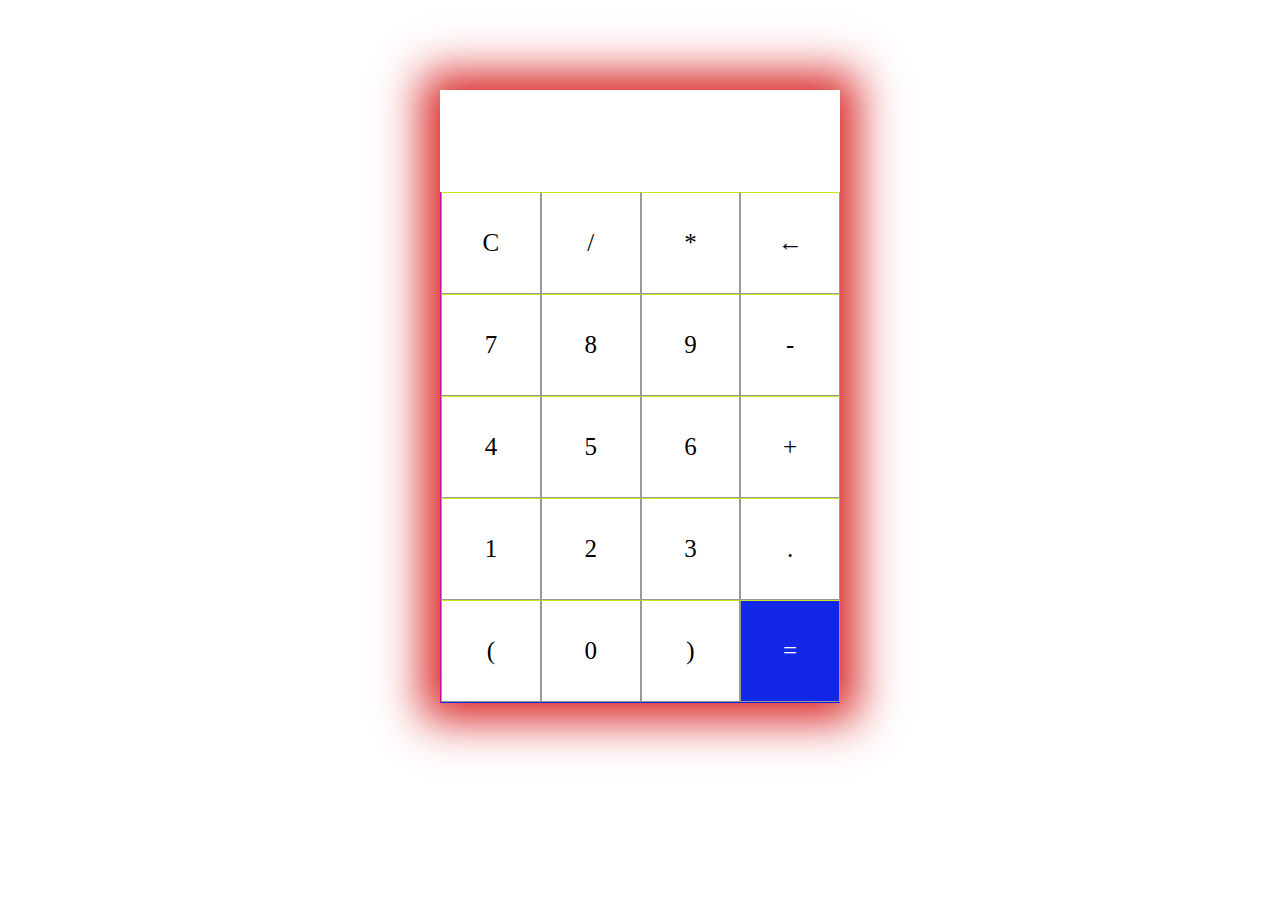
<file: Calculator/index.html>
<html lang="en">
<head>
    <meta charset="UTF-8">
    <meta name="viewport" content="width=device-width, initial-scale=1.0">
    <title>SAHIL'S Calculator</title>
    <link rel="stylesheet" href="style.css">
</head>
<body>
    <section>
        <div class="container">
            <div id="display"></div>
            <div class="buttons">
                <div class="button">C</div>
                <div class="button">/</div>
                <div class="button">*</div>
                <div class="button">&larr;</div>
                <div class="button">7</div>
                <div class="button">8</div>
                <div class="button">9</div>
                <div class="button">-</div>
                <div class="button">4</div>
                <div class="button">5</div>
                <div class="button">6</div>
                <div class="button">+</div>
                <div class="button">1</div>
                <div class="button">2</div>
                <div class="button">3</div>
                <div class="button">.</div>
                <div class="button">(</div>
                <div class="button">0</div>
                <div class="button">)</div>
                <div id="equal" class="button">=</div>
            </div>
        </div>
    </section>
    <script src="index.js"></script>
</body>
</html>
</file>
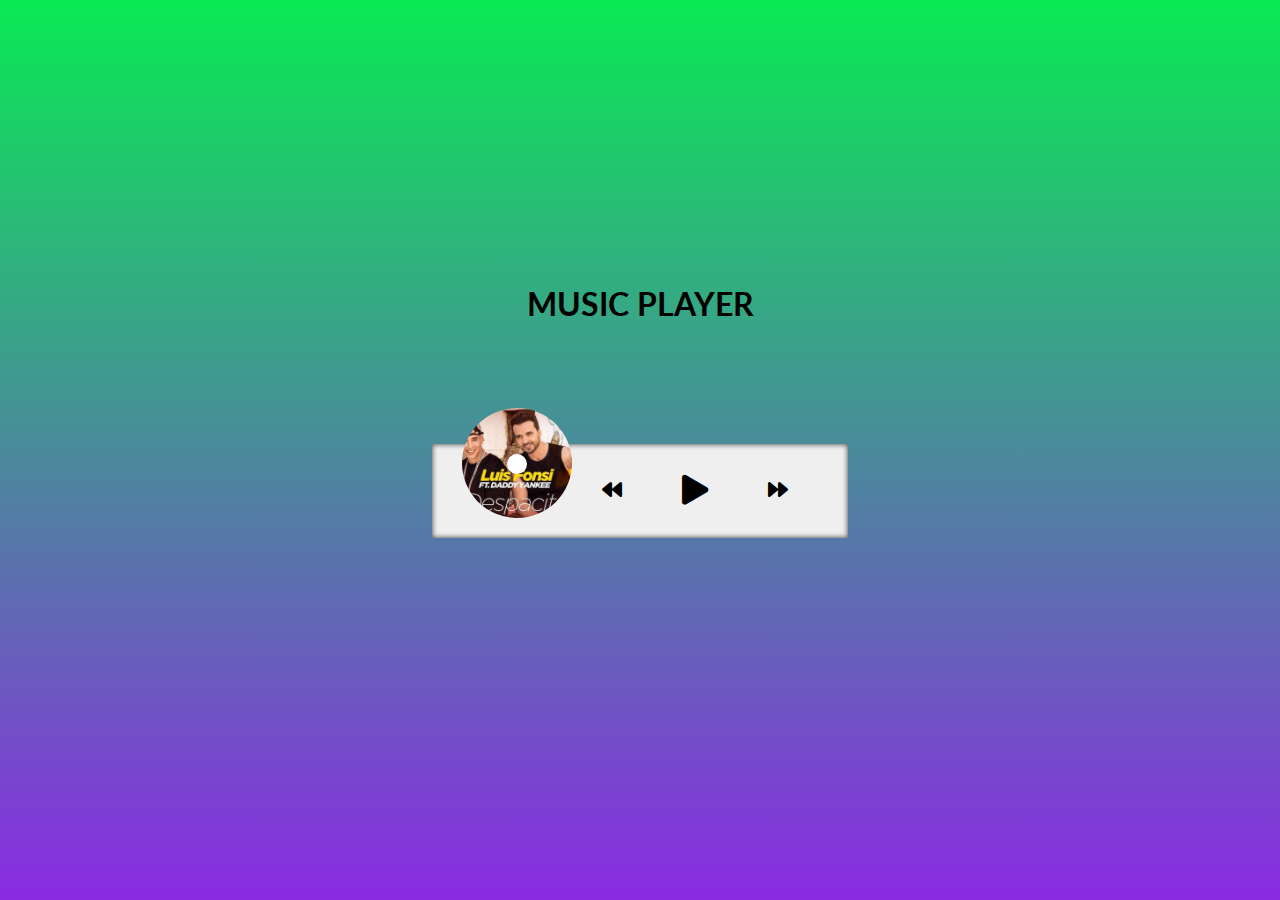
<file: music player/index.html>
<!DOCTYPE html>
<html lang="en">
  <head>
    <meta charset="UTF-8" />
    <meta name="viewport" content="width=device-width, initial-scale=1.0" />
    <meta http-equiv="X-UA-Compatible" content="ie=edge" />
    <link
      rel="stylesheet"
      href="https://cdnjs.cloudflare.com/ajax/libs/font-awesome/5.10.2/css/all.min.css"
    />
    <link rel="stylesheet" href="style.css" />
    <title>Music Player</title>
  </head>
  <body>
    <h1>MUSIC PLAYER</h1>

    <div class="music-container" id="music-container">
      <div class="music-info">
        <h4 id="title"></h4>
        <div class="progress-container" id="progress-container">
          <div class="progress" id="progress"></div>
        </div>
      </div>
      <audio src="music.mp3/Despacito.mp3" id="audio"></audio>
      <audio src="music.mp3/Jalebi Baby.mp3" id="audio"></audio>
     

      <div class="img-container">
        <img src="despacito.jpg"/>
      </div>
      <div class="navigation">
        <button id="prev" class="action-btn">
          <i class="fas fa-backward"></i>
        </button>
        <button id="play" class="action-btn action-btn-big">
          <i class="fas fa-play"></i>
        </button>
        <button id="next" class="action-btn">
          <i class="fas fa-forward"></i>
        </button>
      </div>
    </div>

    <script src="script.js"></script>
  </body>
</html>
</file>
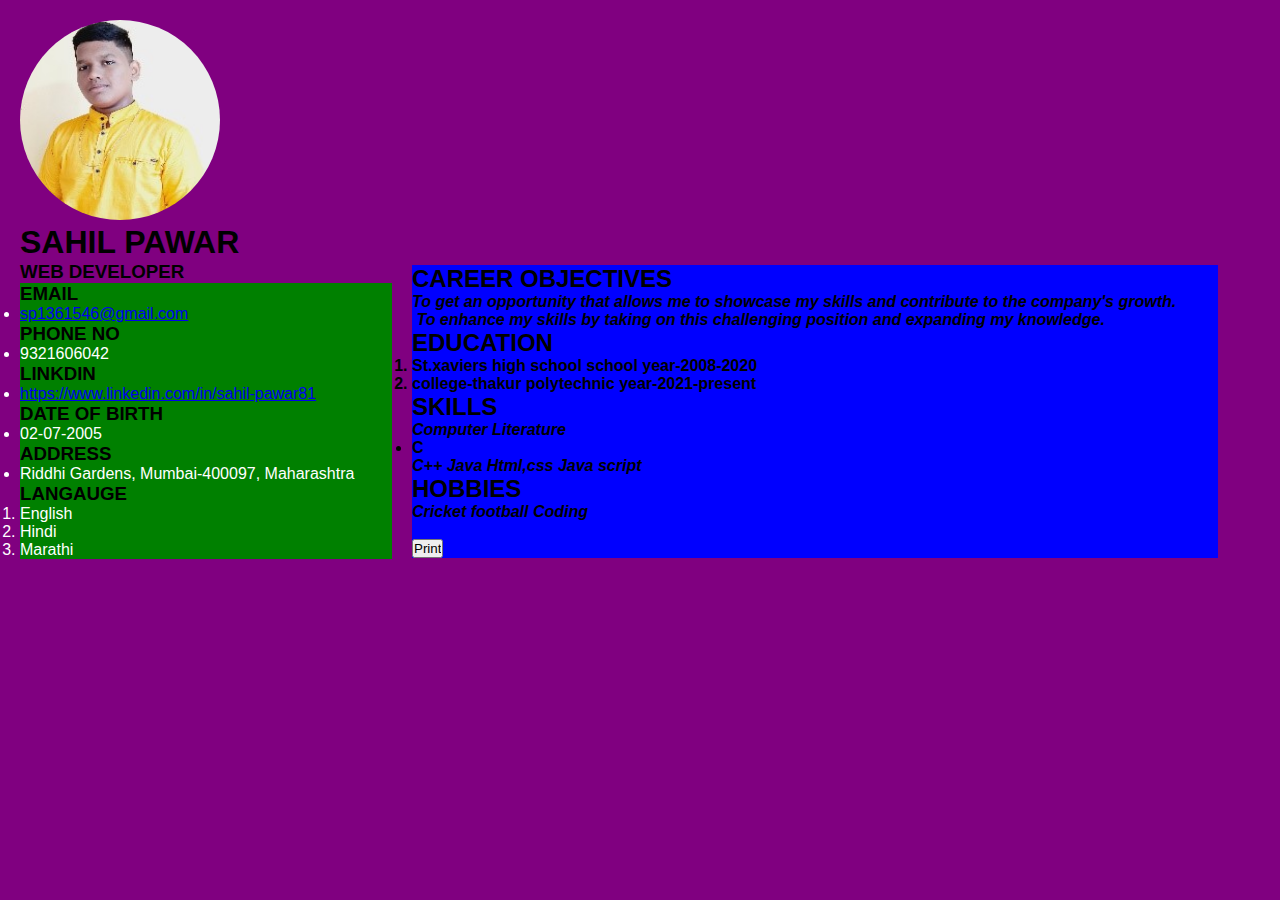
<file: RESUME/index.html>
<!DOCTYPE html>
<html lang="en">
<head>
	<meta charset="UTF-8">
	 <meta name="description" content="RESUME">
	 <meta name="viewport" content="width=device-width, initial-scale=1">
	 <meta name="keywords" content="SAHIL'S RESUME">
	 <meta name="author" content="Sahil Pawar">
	 <title>RESUME</title>
<style>
	 *{
	 margin:0;
	 padding:0;
	 box-sizing:border-box;
	 font-family:arial;
	 }
	 body{
	 background-color:purple;
	 padding:20px
	 }
	 .header{
	 color:black;
	 text-align:center
	 }
	.header h2{
	margin-bottom:-20px;
	}
	.photo img{
    width: 200px;
    height: 200px;
    border-radius: 100%;
	top: 70px;
	}
	 .leftcolumn{
	 float:left;
	 background-color:green;
	 width:30%;
	 }
	 .leftcolumn h3{
	 margin-left:20x;
	 color:black;
	 }
	 .leftcolumn ul{
	 color:white;
	 }
	 .leftcolumn ol{
	 color:white;
	 }
	 .rightcolumn{
	 float:left;
	 background-color:blue;
	 width:65%;
	 margin-right:20px;
	 margin-top:-18px;
	 margin-left:20px;
	 }
	 .rightcolumn h2{
	 color:black;
	 text-align:left;
	
	 }
	 .rightcolumn pre{
	 color:black;
	 text-align:left;
	 }
	 .rightcolumn ol{
	 color:black;
	 text-align:left;
	 }
	 .rightcolumn ul{
	 color:black;
	 text-align:left;
	 }
	 .footer{

	align-items: center;
	 }
    </style>
	</head> 
	<body>
     <div class="photo">
	 <img src ="sahil.jpg.jpg " alt="">
    <h1>SAHIL PAWAR</h1>
	<h3>WEB DEVELOPER</h3>
	</div>
	</div>
	<div class="leftcolumn">
	<h3> EMAIL </h3>
	<ul>
	<li><p><a href="#">sp1361546@gmail.com</a></p></li>
	</ul>
    <h3>PHONE NO </h3>
	<ul>
	<li>9321606042</li>
	</ul>
	<h3>LINKDIN </h3>
	<ul>
	<li><a href="#">https://www.linkedin.com/in/sahil-pawar81</a></li>
	</ul>
	<h3>DATE OF BIRTH</h3>
	<ul>
	<li>02-07-2005</li>
	</ul>
	<h3>ADDRESS </h3>
	<ul>
	<li>Riddhi Gardens, Mumbai-400097, Maharashtra</li>
	</ul>	
    <h3>LANGAUGE </h3>
	<ol>
	<li>English</li>
	<li>Hindi</li>
	<li>Marathi</li>
	</ol>
	</div>
	<div class="rightcolumn ">
	<h2>CAREER OBJECTIVES </h2>
	<h4><i><pre>To get an opportunity that allows me to showcase my skills and contribute to the company's growth.
 To enhance my skills by taking on this challenging position and expanding my knowledge.</pre></i></h4>
    <h2>EDUCATION </h2>
	<ol>
	<h4><li> St.xaviers high school school year-2008-2020</li>
<li> college-thakur polytechnic  year-2021-present</li></h4>
	</ol>
	<h2>SKILLS</h2>
	<ul>
	<h4><i>Computer Literature</i>
<li>C</li>
<i>C++</i>
<i>Java</i>
<i>Html,css</i>
<i>Java script</i></h4>
	</ul>
	<h2>HOBBIES</h2>
	<ul>
<h4><i>Cricket</i>
<i>football</i>
<i>Coding</i></h4>
	</ul>
	<pre>
	</pre>
	<script type="text/javascript" >
	</script>
    <form>
		<div class="footer">
			<input type="button" value="Print" onclick="window.print()"/> 
			</div>
			</form>
			</body>
			</html>
</file>
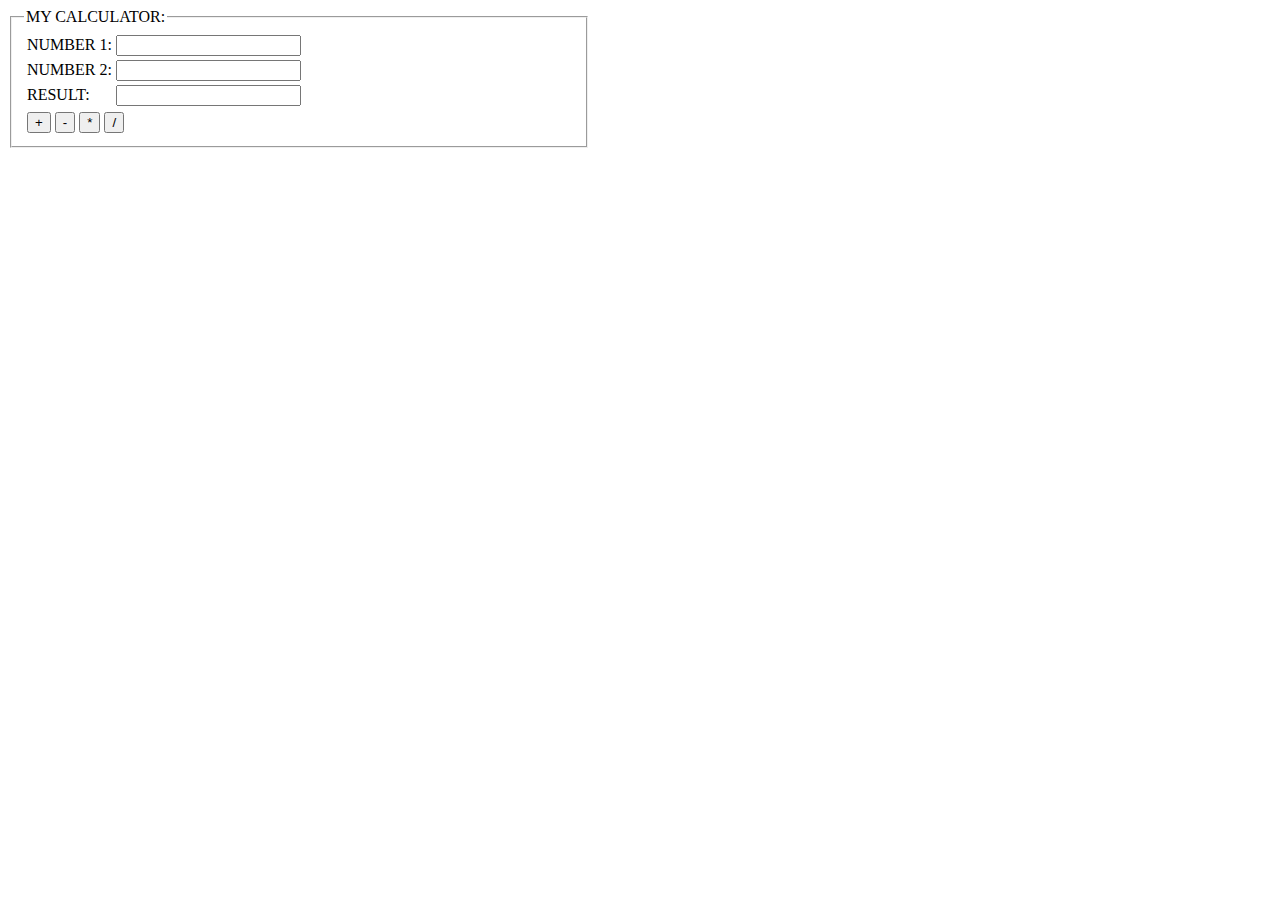
<file: calculator1/Calculator.html>
<html>
    <head>
        <title>Calculator</title>
        <script src = "calculatortest.js"></script>
    </head>
    <body>
        <!-- Field Set -->
        <fieldset style="width:550px">
            <!-- Legend -->
            <legend>MY CALCULATOR:</legend>
            <!-- HTML Table -->
            <table>
                <tr>
                    <!-- First number input field -->
                    <td>NUMBER 1:</td><td><input type = "number" id = "num1" /></td>
                </tr>
                <tr>
                    <!-- Second number input field -->
                    <td>NUMBER 2:</td><td><input type = "number" id = "num2" /></td>
                </tr>
                <tr>
                    <!-- Results input field -->
                    <td>RESULT:</td><td><input type = "text" id = "res" readonly /></td>
                </tr>
            </table>
            <table>
                <tr>
                    <!-- Buttons -->
                    <td><input type="button" id = "add" value = "+" onclick="operation('+')" /></td>
                    <td><input type="button" id = "sub" value = "-" onclick="operation('-')" /></td>
                    <td><input type="button" id = "mul" value = "*" onclick="operation('*')" /></td>
                    <td><input type="button" id = "div" value = "/" onclick="operation('/')" /></td>
                   
                </tr>
            </table>
        </fieldset>
    </body>
</html>
</file>
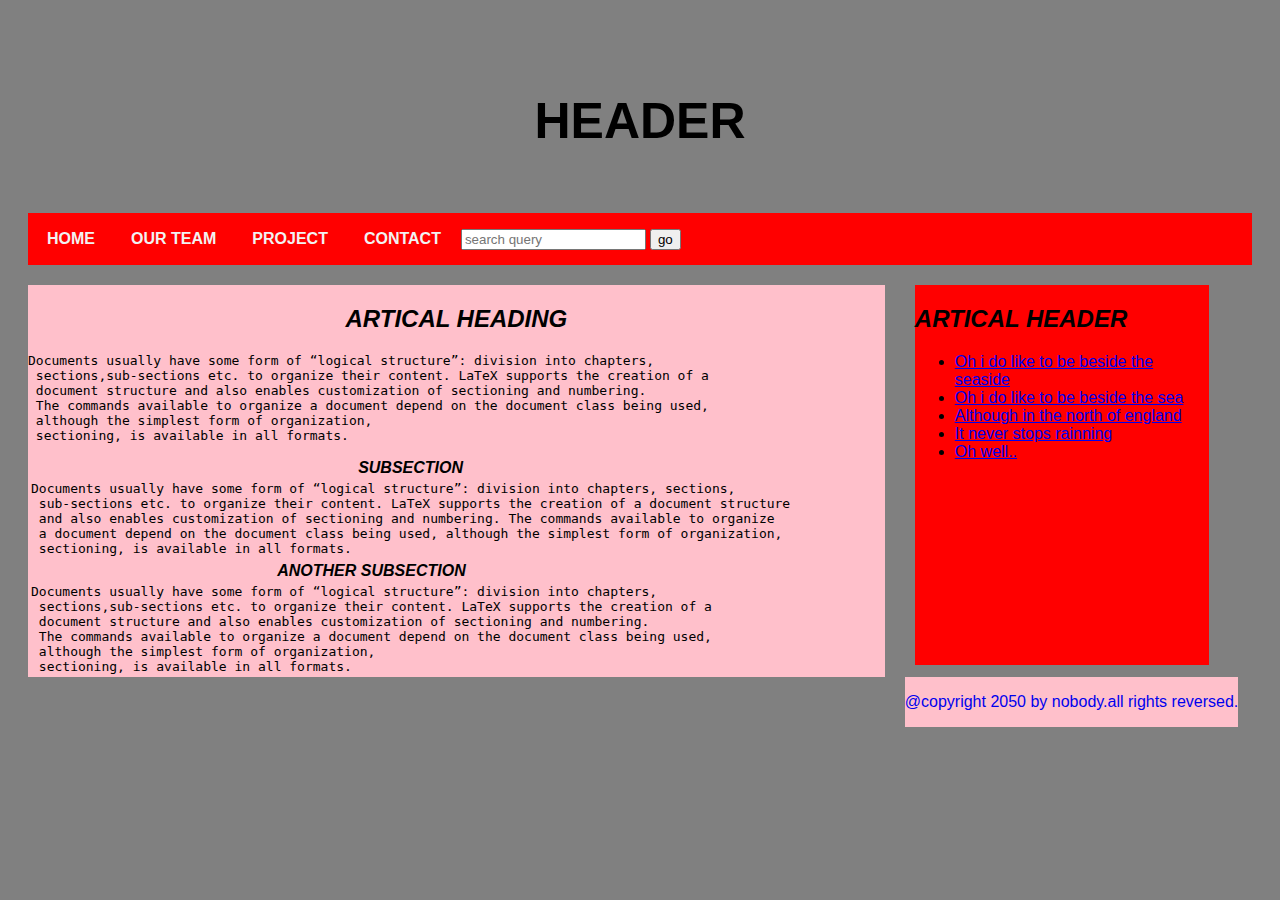
<file: Webpage/assignment2.html>
<head>
<style>
* {
  
box-sizing: border-box;

}

body {
 
 font-family: Arial;
 
 padding:20px;
  
background:grey;

}

.header{
  
padding:30px;
  
text-align:center;
  
}


.header h1 {
  
font-size:50px;

}
.topnav{
 
 overflow: hidden;
 
 background-color:red;
width=10%;
}

.topnav a{
  
float:left;
 
 display:block;
  
color:#f2f2f2;
  
text-align:center;
  
padding:14px 16px;
  
text-decoration:none;


}


.topnav submit{
background-color:black;
text-decoration:white;
float:right;

}
.topnav a:hover {
  

 
color: black;

}
.leftcolumn {   
  
float:left;
  
width:70%;
background-color: pink;

margin:20px 20px 0px 0px;


}



.rightcolumn {
  
float:left;
  
width:24%;

height:45%;  
background-color:red;
margin:20px 0px 0px 10px;



}
.rightcolumn a:hover {
  
color=black;
}

.fakeimg {

  background-color:#aaa;
  
width: 100%;
  
padding: 20px;

}
.card {
  
background-color:white;
  
padding:20px;
  
margin-top:20px;

}


.row:after { 
  
content:"";
  
display:table;
  
clear:both;

}
.footer {
  

float:left;
 width:100%
text-align:center;
  
background: pink;
  
margin:12px 0px 20px 0px;
}

@media screen and (max-width: 800px) 
{
 
 .leftcolumn,.rightcolumn 
{   
    
width:100%;
   
 padding:0;

}


@media screen and (max-width: 400px) 
{
  
.topnav a 
{
    
float:none;
    
width:100%;
  
}

}
</head>
</style>
<body>

<div class="HEADER">
<h1>HEADER<h1>
</div>


<div class="topnav">
<table>
<tr>
<th><a href="#">HOME</a></th>
<th><a href="#">OUR TEAM</a></th>
<th><a href="#">PROJECT</a></th>
<th><a href="#">CONTACT</a></th>
<div class="submit">
<th><input type="text" name="query" placeholder="search query"  required></th>
<th><button type="Submit"style="float:right">go</button></th>
</tr>
</table>
</div>



<div class="leftcolumn">
<div style="text-align=center">
<center><h2><b><i>ARTICAL HEADING</b></i></h2></center>
</div>
<pre>Documents usually have some form of “logical structure”: division into chapters,
 sections,sub-sections etc. to organize their content. LaTeX supports the creation of a
 document structure and also enables customization of sectioning and numbering.
 The commands available to organize a document depend on the document class being used,
 although the simplest form of organization,
 sectioning, is available in all formats.</pre>
<table>
<tr>
<th><b><i>SUBSECTION</i></b></th>
</tr>
<tr>
<td><pre>Documents usually have some form of “logical structure”: division into chapters, sections,
 sub-sections etc. to organize their content. LaTeX supports the creation of a document structure
 and also enables customization of sectioning and numbering. The commands available to organize
 a document depend on the document class being used, although the simplest form of organization,
 sectioning, is available in all formats.</pre></td>
</tr>
</table>
<table>
<tr>
<th><b><i>ANOTHER SUBSECTION</i></b></th>
</tr>
<tr>
<td><pre>Documents usually have some form of “logical structure”: division into chapters,
 sections,sub-sections etc. to organize their content. LaTeX supports the creation of a
 document structure and also enables customization of sectioning and numbering.
 The commands available to organize a document depend on the document class being used,
 although the simplest form of organization,
 sectioning, is available in all formats.</pre></td>
</tr>
</table>
</div>
</div>


<div class="rightcolumn">

<div style="text-align=center">
<h2><b><i>ARTICAL HEADER</b></i></h2>
</div>
<ul>
<li><a href="#">Oh i do like to be beside the seaside</li>

<li><a href="#">Oh i do like to be beside the sea</li>

<li><a href="#">Although in the north of england </li>

<li><a href="#">It never stops rainning</li>

<li><a href="#">Oh well..</li>
</ul>
<pre></pre>

</pre>
</div>
</div>


<div class="footer">

<p>@copyright 2050 by nobody.all rights reversed.</p>
</div>
</div>
</body>
</html>
</file>
<file: Calculator/style.css>
.container {
    max-width: 400px;
    margin: 10vh auto 0 auto;
    box-shadow: 0px 0px 43px 17px rgb(216, 33, 33);
}

#display {
    text-align: right;
    height: 70px;
    line-height: 70px;
    padding: 16px 8px;
    font-size: 25px;
}

.buttons {
    display: grid;
    border-bottom: 1px solid rgb(19, 33, 224);
    border-left: 1px solid rgb(199, 18, 154);
    grid-template-columns: 1fr 1fr 1fr 1fr;
}

.buttons > div {
    border-top: 1px solid rgb(197, 236, 20);
    border-right: 1px solid#999;
}

.button {
    border: 0.5px solid #999;
    line-height: 100px;
    text-align: center;
    font-size: 25px;
    cursor: pointer;
}

#equal {
    background-color: rgb(19, 40, 231);
    color: white;
}

.button:hover {
    background-color: #323330;
    color: rgb(26, 24, 24);
    transition: 0.5s ease-in-out;
}
</file>
<file: music player/style.css>
@import url('https://fonts.googleapis.com/css?family=Lato&display=swap');

* {
  box-sizing: border-box;
}

body {
  background-image: linear-gradient(
    0deg,
    #8A2BE2,
    #0ae954
  );
  height: 100vh;
  display: flex;
  flex-direction: column;
  align-items: center;
  justify-content: center;
  font-family: 'Lato', sans-serif;
  margin: 0;
}

/* styling the outer music container */
.music-container {
  background-color: #efefef;
  box-shadow: inset -1px -1px 5px rgba(33,33,33, 0.5), inset 1px 1px 5px rgba(33,33,33,0.5); 
  display: flex;
  padding: 20px 30px;
  position: relative;
  margin: 100px 0;
  z-index: 10;
}

.img-container {
  position: relative;
  width: 110px;
}

/* styling the image to look like a disc by placing a small circle in it*/
.img-container::after {
  content: '';
  background-color: #fff;
  border-radius: 50%;
  position: absolute;
  bottom: 100%;
  left: 50%;
  width: 20px;
  height: 20px;
  transform: translate(-50%, 50%);
}

/* using animation to make the image rotate continiously when music is playing */
.img-container img {
  border-radius: 50%;
  object-fit: cover;
  height: 110px;
  width: inherit;
  position: absolute;
  bottom: 0;
  left: 0;
  animation: rotate 3s linear infinite;

  animation-play-state: paused;
}

/* making sure the image rotates only when the music is playing */
.music-container.play .img-container img {
  animation-play-state: running;
}

/* creating the animation keyframe and setting the image to rotate 360 degrees continiously */
@keyframes rotate {
  from {
    transform: rotate(0deg);
  }

  to {
    transform: rotate(360deg);
  }
}


.navigation {
  display: flex;
  align-items: center;
  justify-content: center;
  z-index: 1;
}

/* styling the navigation buttons */
.action-btn {
  border: 0;
  border-radius: 20px;
  font-size: 20px;
  cursor: pointer;
  padding: 10px;
  margin: 0 20px;
}

.action-btn.action-btn-big {
  font-size: 30px;
  outline: none;
}

.action-btn:focus {
  outline: 0;
}

/* styling the music-info div by placing it under the music container */
.music-info {
  background-color: rgba(255, 255, 255, 0.5);
  border-radius: 15px 15px 0 0;
  position: absolute;
  top: 0;
  left: 20px;
  width: calc(100% - 40px);
  padding: 10px 10px 10px 150px;
  opacity: 0;
  transform: translateY(0%);
  transition: transform 0.3s ease-in, opacity 0.3s ease-in;
  z-index: 0;
}

/* making the music info pop up when the music playing using the transform property*/
.music-container.play .music-info {
  opacity: 1;
  transform: translateY(-100%);
}

.music-info h4 {
  margin: 0;
}

/* styling the song progress container */
.progress-container {
  background: #fff;
  border-radius: 5px;
  cursor: pointer;
  margin: 10px 0;
  height: 4px;
  width: 100%;
}

/* styling the actual progress bar and making it flow along with the song*/
.progress {
  background-color: #fe8daa;
  border-radius: 5px;
  height: 100%;
  width: 0%;
  transition: width 0.1s linear;
}
</file>
